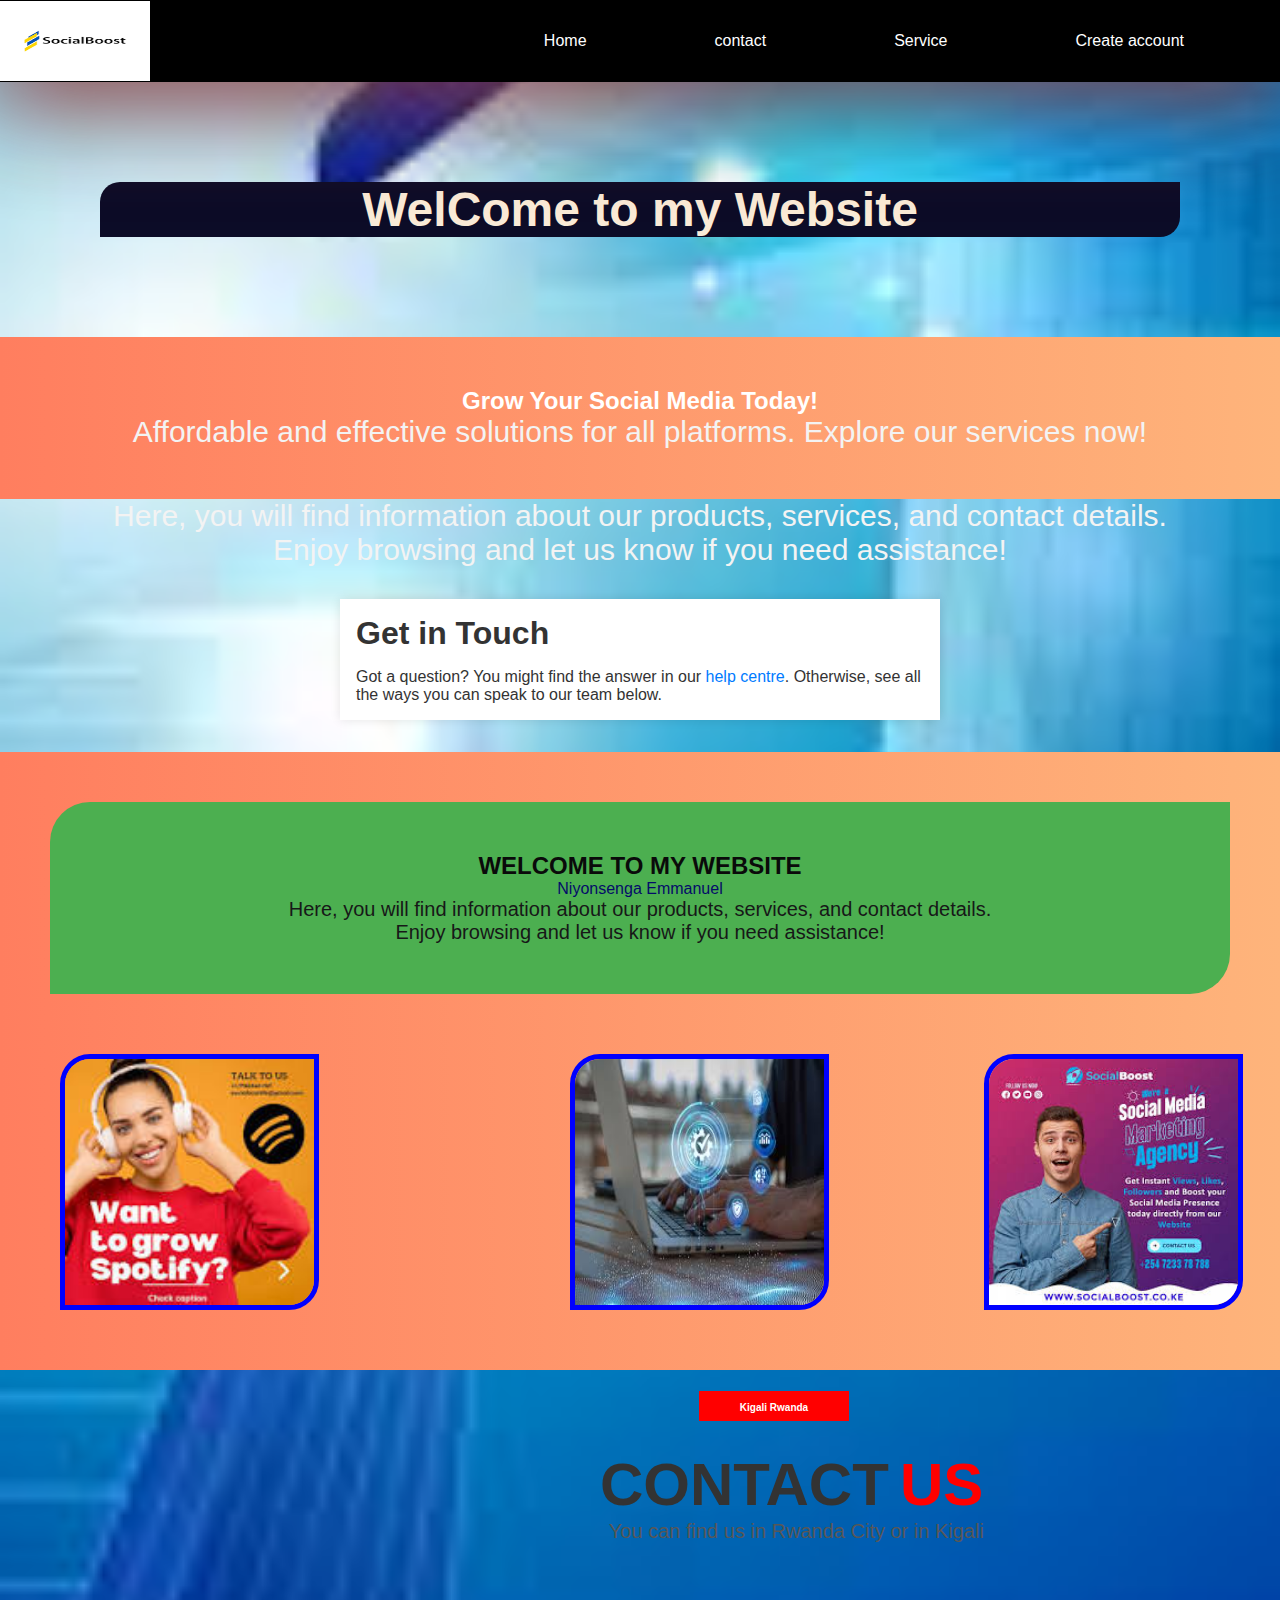
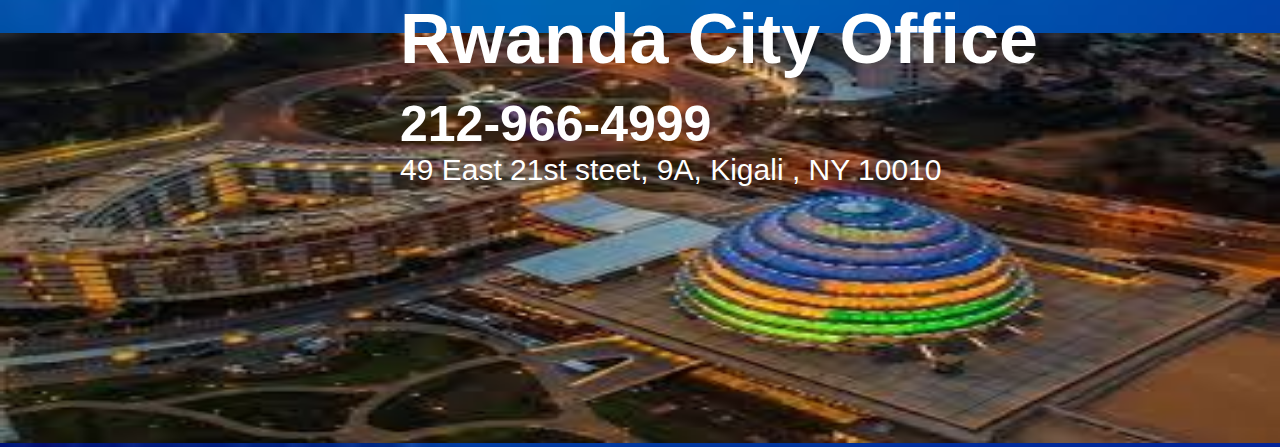
<file: index.html>
<!DOCTYPE html>
<html lang="en">
<head>
    <meta charset="UTF-8">
    <meta name="viewport" content="width=device-width, initial-scale=1.0">
    <title>Social Media Growth Services</title>
    <link rel="stylesheet" href="style.css">
</head>
<body id="homePage">
<div id="responsiveness">
    <nav>
        <img id="logo" src="images/logo boost.png" alt="test">
        <a href="index.html">Home</a>
        <a href="contact_form.html">contact</a>
        <a href="service.html">Service</a>
        <a href="login.html">Create account</a>
    </nav>
 
    <div class="header">
        <h1>WelCome to my Website </h1>
        <section id="home">
          <h2>Grow Your Social Media Today!</h2>
          <p>Affordable and effective solutions for all platforms. Explore our services now!</p>
    
        </section>
      
        <p>Here, you will find information about our products, services, and contact details. 
            <br>Enjoy browsing and let us know if you need assistance!</p>
        </div>
    <main>
        <h1>Get in Touch</h1>
        <p>Got a question? You might find the answer in our <a href="contact.html">help centre</a>. Otherwise, see all the ways you can speak to our team below.</p>
    </main>
    <section id="home" class="content-section active">
        <div class="background">
          <div class="welcome-text">
            <h2 style="color: rgb(10, 10, 10);">WELCOME TO MY WEBSITE</h2>
            <p style="color: rgb(4, 11, 105);">Niyonsenga Emmanuel</p>
          </div>
          <p id="pragr">Here, you will find information about our products, services, and contact details.</p>
          <p id="pragr">Enjoy browsing and let us know if you need assistance!</p>
        </div>
  
        <div class="GoodPicture">
        <div id="nameEmmy">
          <img id="niyoshoot" src="images/service-picture.jpeg" alt="test">
        </div>
        <div id="namefif">
          <img id="emmyself" src="images/IT.jpeg" alt="test">
        </div>
        <div id="nameRukundo">
          <img id="shootEmmy" src="images/advantising.jpeg" alt="test">
        </div>
      </div>
      </section>

      <div class="Ee-section">
        <ul>
            <li>
        <h1>CONTACT</h1>
        <h2>US</h2>
        <p>You can find us in Rwanda City or in Kigali</p>
            </li>
        </ul>
       </div> 
       <div class="rR">
        <button><b>Kigali Rwanda</b></button>
        </div>
        <div class="Yy">
            <img src="[data-uri]"alt="test">
           </div>
           <div class="Emmy">
            <h1>Rwanda City Office</h1>
            <h6>212-966-4999</h6>
            <p>49 East 21st steet, 9A, Kigali , NY 10010</p>
           </div>

</div>
</div>
</body>
</html>
</file>
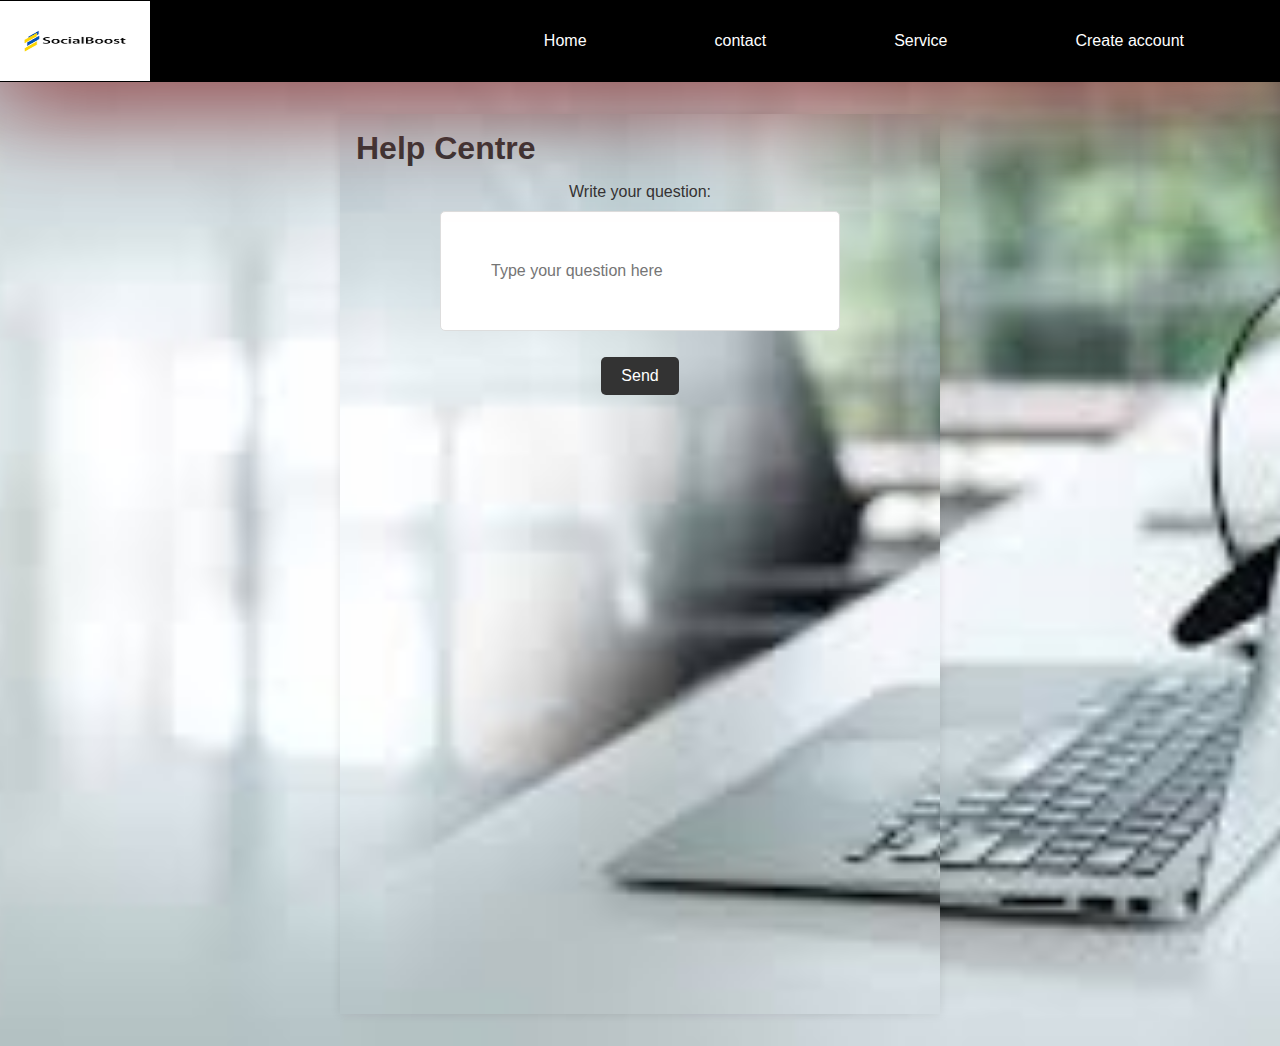
<file: contact.html>
<!DOCTYPE html>
<html lang="en">
<head>
    <meta charset="UTF-8">
    <meta name="viewport" content="width=device-width, initial-scale=1.0">
    <title>Help Centre</title>
    <link rel="stylesheet" href="style.css">
</head>
<body id="helpCenter">
    <nav>
        <img id="logo" src="images/logo boost.png" alt="test">
        <a href="index.html">Home</a>
        <a href="contact_form.html">contact</a>
        <a href="service.html">Service</a>
        <a href="login.html">Create account</a>
    </nav>
    <main id="helpCenter">
        <h1>Help Centre</h1>
        <form action="#">
            <label for="question">Write your question:</label>
            <input type="messages" id="question" name="question" placeholder="Type your question here">
            <button type="submit">Send</button>
        </form>
    </main>
</body>
</html>
</file>
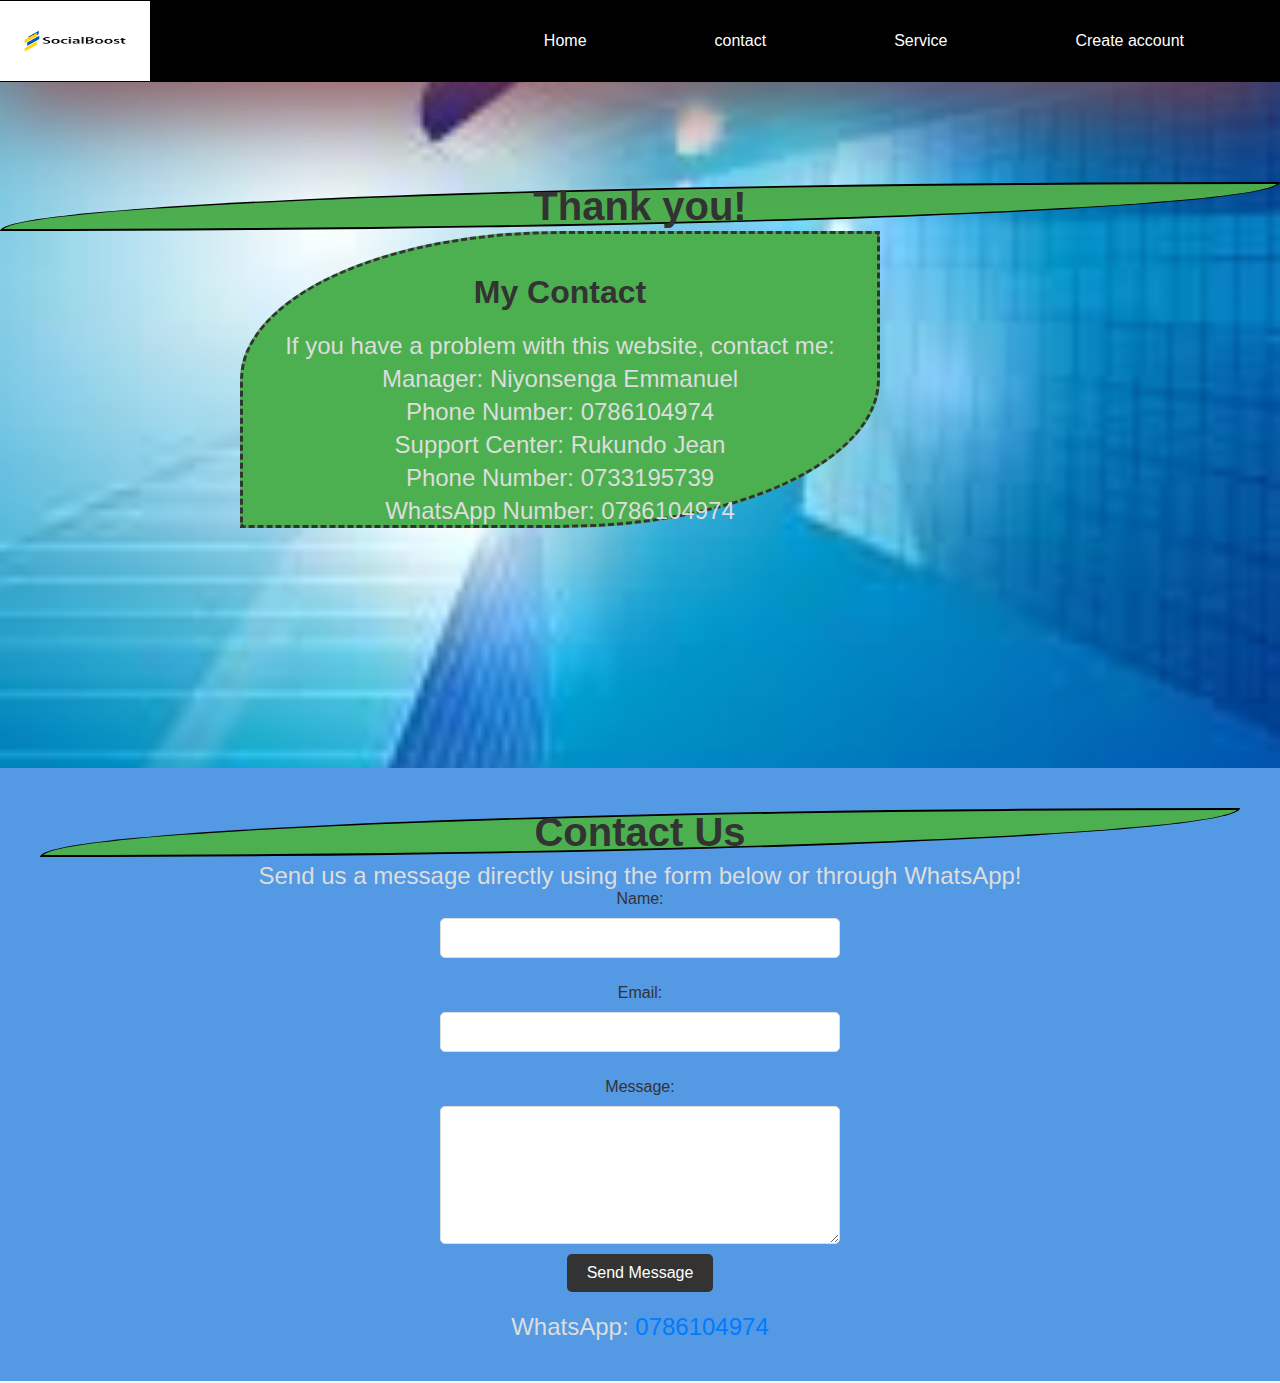
<file: contact_form.html>
<!DOCTYPE html>
<html lang="en">
<head>
    <meta charset="UTF-8">
    <meta name="viewport" content="width=device-width, initial-scale=1.0">
    <title>Contact_form</title>
    <link rel="stylesheet" href="style.css">
</head>
<body id="homePage">
    <nav>
      <img id="logo" src="images/logo boost.png" alt="test">
        <a href="index.html">Home</a>
        <a href="contact_form.html">contact</a>
        <a href="service.html">Service</a>
        <a href="login.html">Create account</a>
    </nav>
        <div class="contact-background">
          <h2>Thank you!</h2>
          <div id="messages">
            <h1>My Contact</h1>
          <p>If you have a problem with this website, contact me:</p>
          <p>Manager: Niyonsenga Emmanuel</p>
          <p>Phone Number: 0786104974</p>
          <p>Support Center: Rukundo Jean</p>
          <p>Phone Number: 0733195739</p>
          <p>WhatsApp Number: 0786104974</p>
        
        </div>
        <section id="contact">
            <h2>Contact Us</h2>
            <p>Send us a message directly using the form below or through WhatsApp!</p>
            <form id="contactForm">
              <label for="name">Name:</label>
              <input type="text" id="name" name="name" required />
        
              <label for="email">Email:</label>
              <input type="email" id="email" name="email" required />
        
              <label for="message">Message:</label>
              <textarea id="message" name="message" required></textarea>
        
              <button type="submit">Send Message</button>
            </form>
            <p>WhatsApp: <a href="https://wa.me/250786104974" target="_blank">0786104974</a></p>
          </section>
        
        </div>
</body>
</html>
</file>
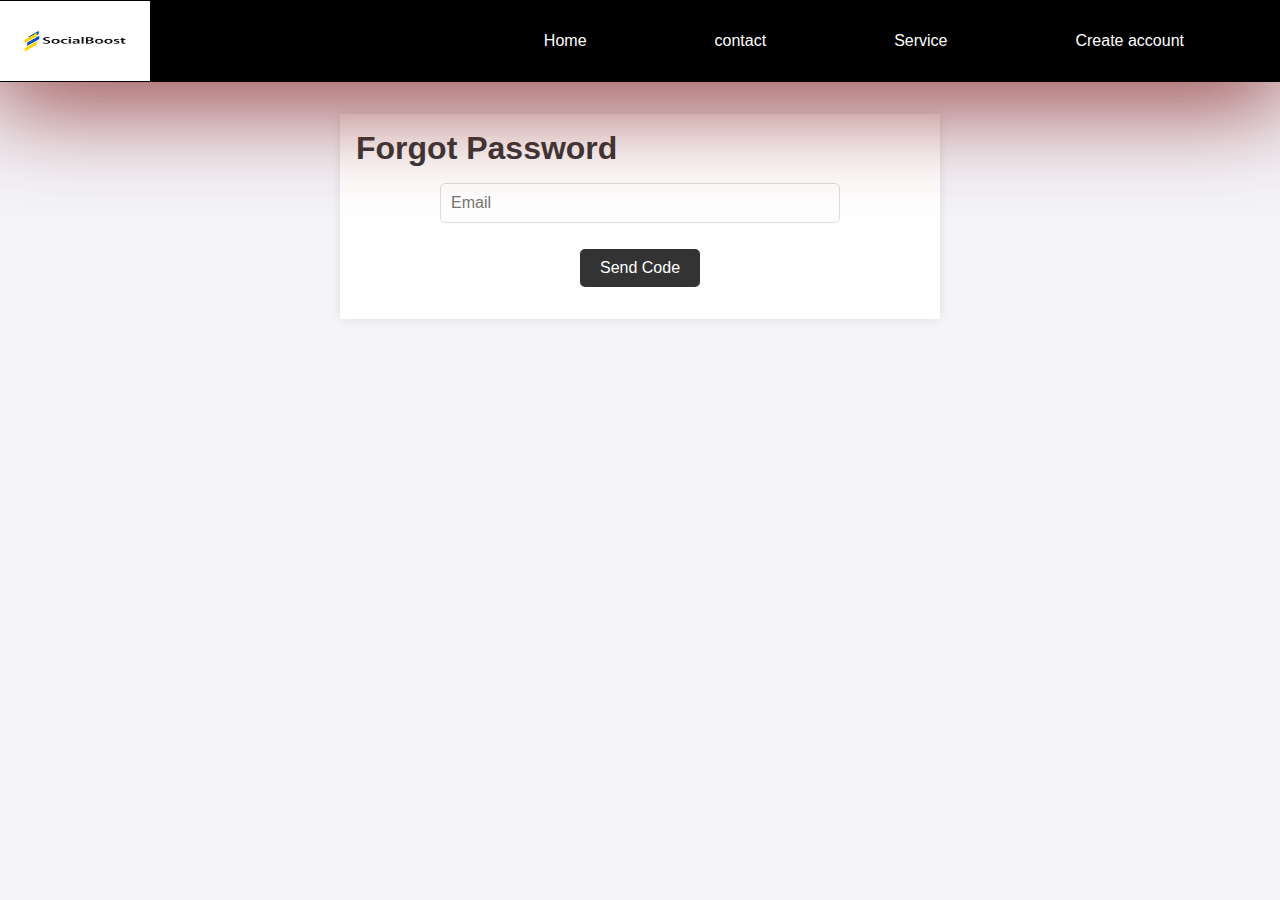
<file: forgot.html>
<!DOCTYPE html>
<html lang="en">
<head>
    <meta charset="UTF-8">
    <meta name="viewport" content="width=device-width, initial-scale=1.0">
    <title>Forgot Password</title>
    <link rel="stylesheet" href="style.css">
</head>
<body>
    <nav>
        <img id="logo" src="images/logo boost.png" alt="test">
        <a href="index.html">Home</a>
        <a href="contact_form.html">contact</a>
        <a href="service.html">Service</a>
        <a href="login.html">Create account</a>
    </nav>

    <main>
        <h1>Forgot Password</h1>
        <form action="#">
            <input type="email" placeholder="Email" required>
            <button type="submit">Send Code</button>
        </form>
    </main>
</body>
</html>
</file>
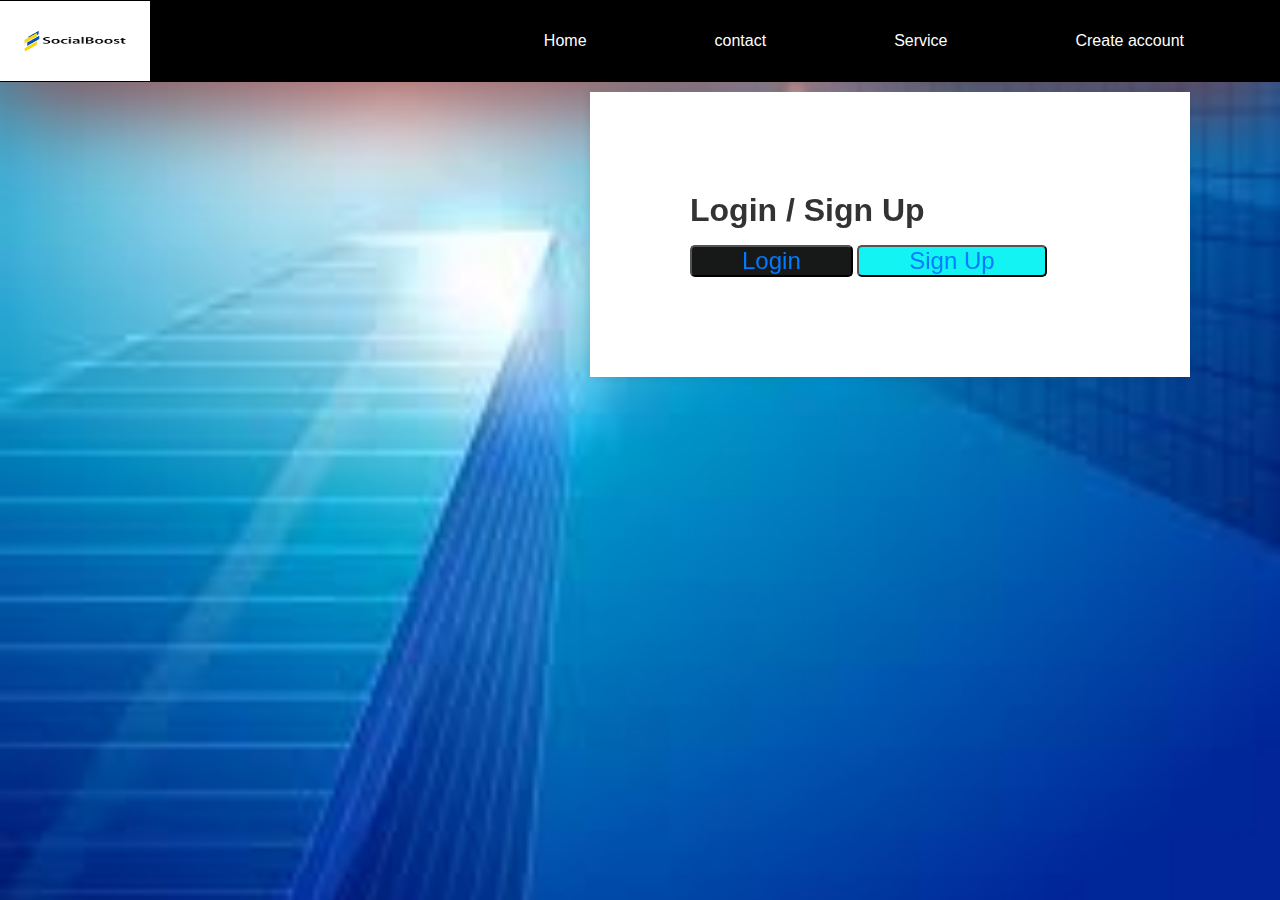
<file: login.html>
<!DOCTYPE html>
<html lang="en">
<head>
    <meta charset="UTF-8">
    <meta name="viewport" content="width=device-width, initial-scale=1.0">
    <title>Login / Sign Up</title>
    <link rel="stylesheet" href="style.css">
</head>
<body id="homePage">
 
    <nav>
        <img id="logo" src="images/logo boost.png" alt="test">
        <a href="index.html">Home</a>
        <a href="contact_form.html">contact</a>
        <a href="service.html">Service</a>
        <a href="login.html">Create account</a>
    </nav>

    <main id="main">
        <h1>Login / Sign Up</h1>
       <button id="buttonLogin"> <p><a href="login_form.html">Login</a></p></button>
        <button id="buttonSignUp"><p><a href="signup.html">Sign Up</a></p></button>
    </main>
</body>
</html>
</file>
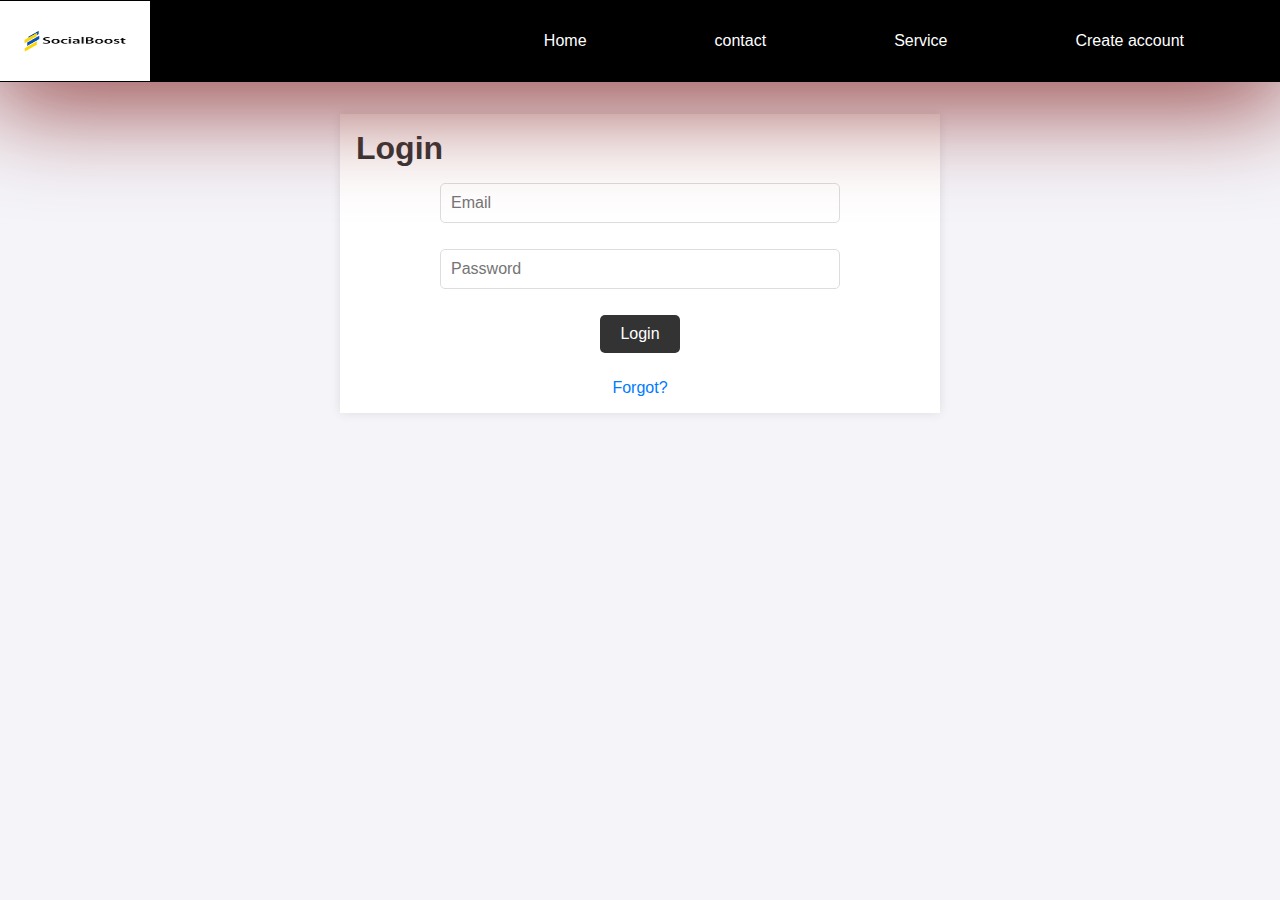
<file: login_form.html>
<!DOCTYPE html>
<html lang="en">
<head>
    <meta charset="UTF-8">
    <meta name="viewport" content="width=device-width, initial-scale=1.0">
    <title>Login</title>
    <link rel="stylesheet" href="style.css">
</head>
<body>
    <nav>
        <img id="logo" src="images/logo boost.png" alt="test">
        <a href="index.html">Home</a>
        <a href="contact_form.html">contact</a>
        <a href="service.html">Service</a>
        <a href="login.html">Create account</a>
    </nav>

    <main>
        <h1>Login</h1>
        <form action="#">
            <input type="email" placeholder="Email" required>
            <input type="password" placeholder="Password" required>
            <button type="submit">Login</button>
            <p><a href="forgot.html">Forgot?</a></p>
        </form>
    </main>
</body>
</html>
</file>
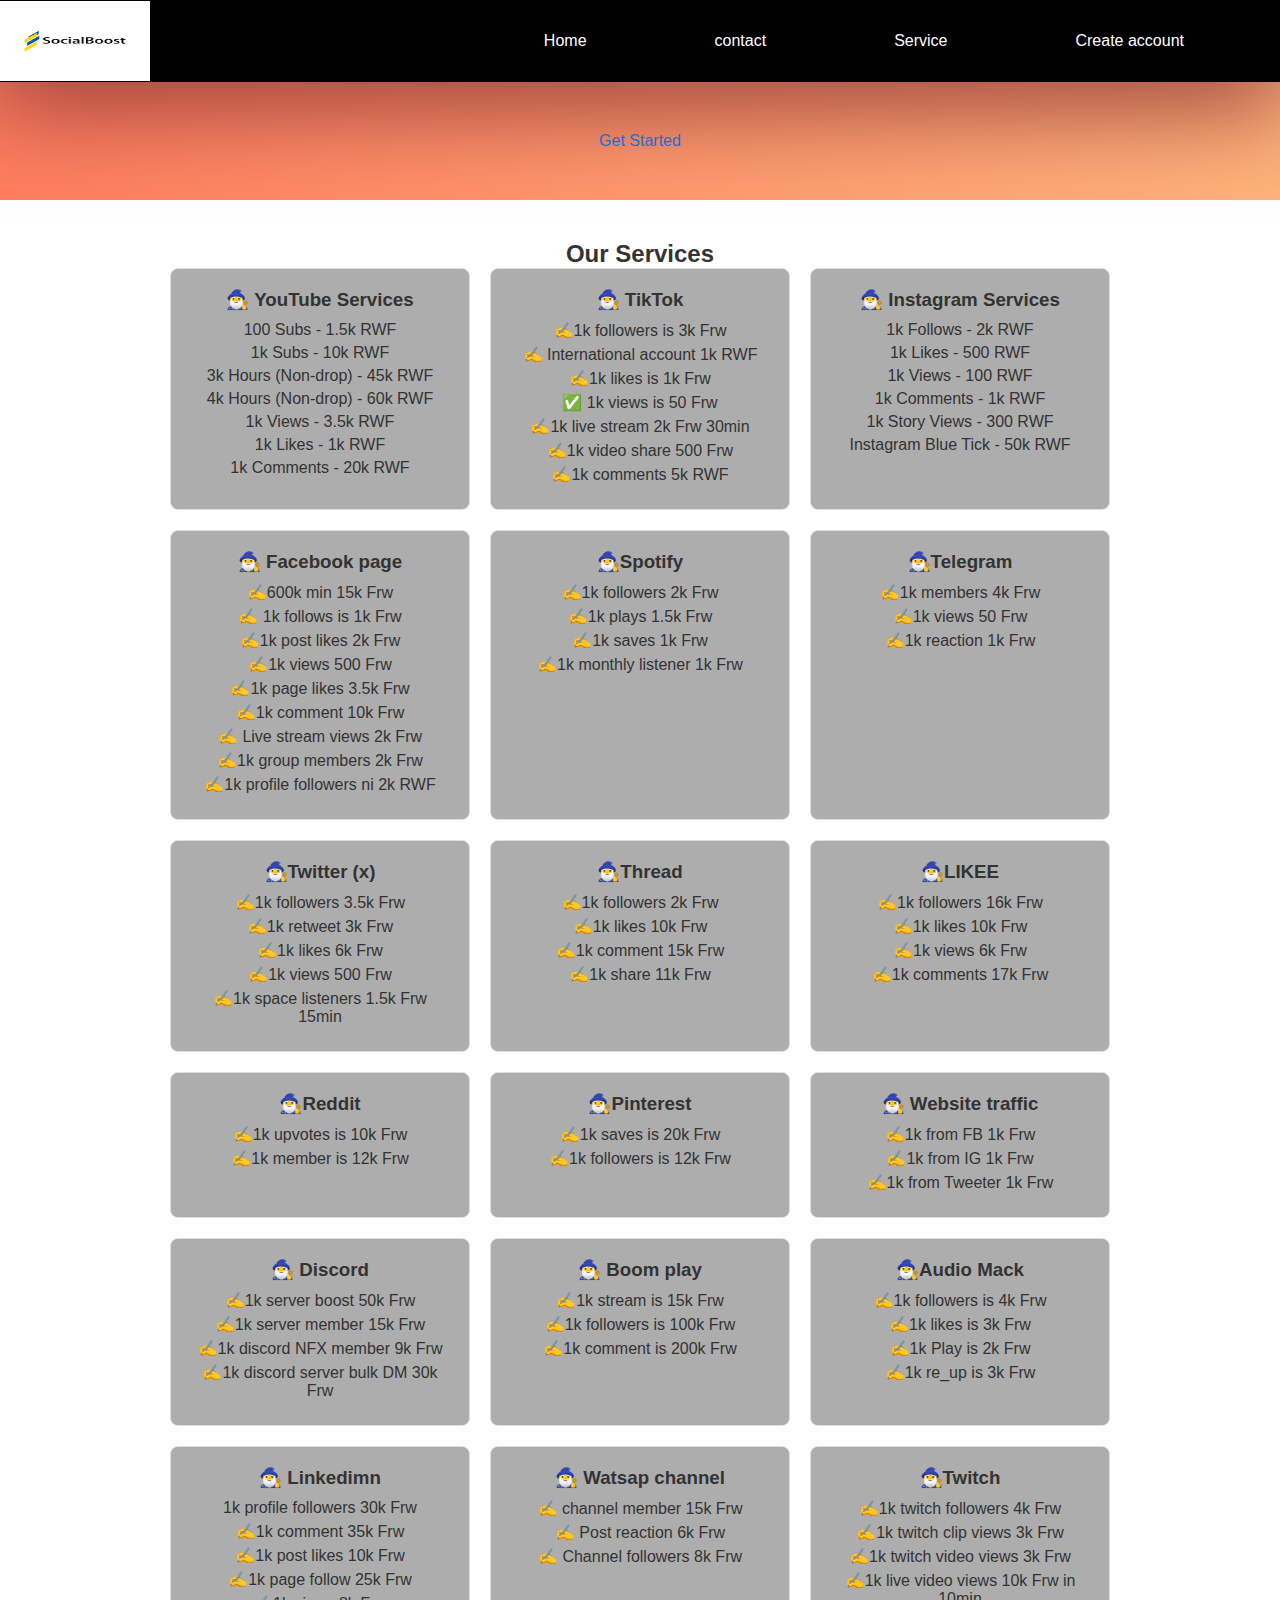
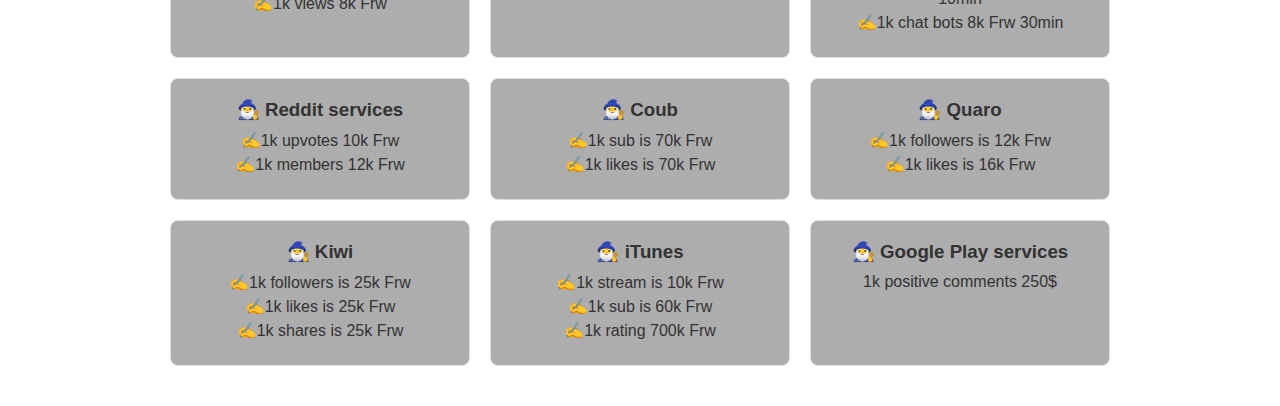
<file: service.html>
<!DOCTYPE html>
<html lang="en">
<head>
    <meta charset="UTF-8">
    <meta name="viewport" content="width=device-width, initial-scale=1.0">
    <title>service</title>
    <link rel="stylesheet" href="style.css">
</head>
<body id="homePage">
    <nav>
        <img id="logo" src="images/logo boost.png" alt="test">
        <a href="index.html">Home</a>
        <a href="contact_form.html">contact</a>
        <a href="service.html">Service</a>
        <a href="login.html">Create account</a>
    </nav>

    <section id="home">
        <a href="#services" class="btn">Get Started</a>
    </section>
    <section id="services">
        <h2>Our Services</h2>
        <div class="service-container">
       
          <div class="service-box">
            <h3>🧙‍♂ YouTube Services</h3>
            <ul>
              <li>100 Subs - 1.5k RWF</li>
              <li>1k Subs - 10k RWF</li>
              <li>3k Hours (Non-drop) - 45k RWF</li>
              <li>4k Hours (Non-drop) - 60k RWF</li>
              <li>1k Views - 3.5k RWF</li>
              <li>1k Likes - 1k RWF</li>
              <li>1k Comments - 20k RWF</li>
            </ul>
          </div>
    
          <div class="service-box">
            <h3>🧙‍♂ TikTok</h3>
            <ul>
              <li>✍1k followers is 3k Frw</li>
              <li>  ✍ International account 1k RWF</li>
              <li> ✍1k likes is 1k Frw</li>
              <li>✅ 1k views is 50 Frw</li>
              <li> ✍1k live stream 2k Frw 30min</li>
              <li>  ✍1k video share 500 Frw</li>
              <li>✍1k comments 5k RWF </li>
             
            </ul>
          </div>
    
          <div class="service-box">
            <h3>🧙‍♂ Instagram Services</h3>
            <ul>
              <li>1k Follows - 2k RWF</li>
              <li>1k Likes - 500 RWF</li>
              <li>1k Views - 100 RWF</li>
              <li>1k Comments - 1k RWF</li>
              <li>1k Story Views - 300 RWF</li>
              <li>Instagram Blue Tick - 50k RWF</li>
            </ul>
          </div>
    
          <div class="service-box">
            <h3>🧙‍♂ Facebook page </h3>
            <ul>
              <li>✍600k min  15k Frw</li>
              <li>✍ 1k follows is 1k Frw</li>
              <li>✍1k post likes 2k Frw</li>
              <li>✍1k views 500 Frw</li>
              <li>✍1k page likes 3.5k Frw</li>
              <li>✍1k comment  10k Frw</li>
              <li>✍ Live stream views 2k Frw</li>
              <li>✍1k group members 2k Frw</li>
              <li>✍1k profile followers ni 2k RWF</li>
            </ul>
          </div>
    
          <div class="service-box">
            <h3>🧙‍♂Spotify </h3>
            <ul>
              <li>✍1k followers 2k Frw</li>
              <li>✍1k plays 1.5k Frw</li>
              <li>✍1k saves  1k Frw</li>
              <li>✍1k monthly listener 1k Frw</li>
            </ul>
          </div>
    
          <div class="service-box">
            <h3>🧙‍♂Telegram</h3>
            <ul>    
              <li>✍1k members  4k Frw</li>
              <li>✍1k views 50 Frw</li>
              <li>  ✍1k reaction 1k Frw</li>
            </ul>
          </div>
          <div class="service-box">
            <h3>🧙‍♂Twitter (x) </h3>
            <ul>
              <li>✍1k followers 3.5k Frw</li>
              <li>✍1k retweet 3k Frw</li>
              <li>✍1k likes 6k Frw</li>
              <li>✍1k views 500 Frw</li>
              <li>✍1k space listeners 1.5k Frw 15min</li>
            </ul>
          </div>
    
          <div class="service-box">
            <h3>🧙‍♂Thread </h3>
            <ul>
              <li>✍1k followers  2k Frw</li>
              <li>✍1k likes  10k Frw</li>
              <li>✍1k comment  15k Frw</li>
              <li>✍1k share 11k Frw</li>
            </ul>
          </div>
    
          <div class="service-box">
            <h3>🧙‍♂LIKEE </h3>
            <ul>
              <li>✍1k followers  16k Frw</li>
              <li>  ✍1k likes 10k Frw</li>
              <li>✍1k views 6k Frw</li>
              <li>✍1k comments 17k Frw</li>
              <li></li>
            </ul>
          </div>
    
          <div class="service-box">
            <h3>🧙‍♂Reddit </h3>
            <ul>
              <li>✍1k upvotes is 10k Frw</li>
              <li>✍1k member is 12k Frw</li>
            </ul>
          </div>
    
          <div class="service-box">
            <h3>🧙‍♂Pinterest </h3>
            <ul>
              <li>✍1k saves is 20k Frw</li>
              <li> ✍1k followers is 12k Frw</li>
            </ul>
          </div>
    
          <div class="service-box">
            <h3>🧙‍♂ Website traffic </h3>
            <ul>     
              <li>✍1k from FB  1k Frw</li>
              <li>✍1k from IG  1k Frw  </li>
              <li> ✍1k from Tweeter 1k Frw</li>
             
            </ul>
          </div>
          <div class="service-box">
            <h3>🧙‍♂ Discord </h3>
            <ul> 
              <li>✍1k server boost 50k Frw</li>
              <li>✍1k server member 15k Frw  </li>
              <li>  ✍1k discord NFX member 9k Frw </li>
             <li>  ✍1k discord server bulk DM 30k Frw  </li>
            </ul>
          </div>
    
          <div class="service-box">
            <h3>🧙‍♂ Boom play  </h3>
            <ul> 
              <li> ✍1k stream is 15k Frw</li>
              <li>  ✍1k followers is 100k Frw </li>
              <li> ✍1k comment is 200k Frw</li>
            
            </ul>
          </div>
          <div class="service-box">
            <h3>🧙‍♂Audio Mack   </h3>
            <ul> 
              <li>✍1k followers is 4k Frw</li>
              <li>✍1k likes is 3k Frw</li>
              <li>✍1k Play is 2k Frw</li>
              <li>✍1k re_up is 3k Frw</li>
            </ul>
          </div>
          <div class="service-box">
            <h3>🧙‍♂  Linkedimn</h3>
            <ul> 
              <li>1k profile followers 30k Frw</li>
             <li> ✍1k comment 35k Frw</li>
              <li> ✍1k post likes 10k Frw   </li>
              <li> ✍1k page follow 25k Frw   </li>
              <li> ✍1k views 8k Frw   </li>
            </ul>
          </div>
          <div class="service-box">
            <h3>🧙‍♂ Watsap channel </h3>
            <ul> 
              <li>✍ channel member 15k Frw</li>
             <li>   ✍ Post reaction 6k Frw</li>
              <li>  ✍ Channel followers 8k Frw  </li>
            </ul>
          </div>
     
                      
          <div class="service-box">
            <h3>🧙‍♂Twitch</h3>
            <ul> 
              <li> ✍1k twitch followers 4k Frw</li>
             <li>  ✍1k twitch clip views 3k Frw </li>
              <li>✍1k twitch video views 3k Frw   </li>
              <li>  ✍1k live video views 10k Frw  in 10min   </li>
              <li>  ✍1k  chat bots 8k Frw 30min   </li>
            </ul>
          </div>
    
                   
          <div class="service-box">
            <h3>🧙‍♂   Reddit services </h3>
            <ul> 
              <li> ✍1k upvotes 10k Frw</li>
             <li>✍1k members 12k Frw </li>
            </ul>
          </div>
    
          
                 
          <div class="service-box">
            <h3>🧙‍♂   Coub </h3>
            <ul> 
              <li>✍1k sub is 70k Frw</li>
             <li>✍1k likes is 70k Frw </li>
            </ul>
          </div>
    
          <div class="service-box">
            <h3>🧙‍♂   Quaro </h3>
            <ul> 
              <li>  ✍1k followers is 12k Frw</li>
             <li> ✍1k likes is 16k Frw </li>
            </ul>
          </div>
    
                
          <div class="service-box">
            <h3>🧙‍♂  Kiwi </h3>
            <ul> 
              <li> ✍1k followers is 25k Frw</li>
             <li>   ✍1k likes is 25k Frw</li>
              <li> ✍1k shares is 25k Frw  </li>
            </ul>
          </div>
          
          <div class="service-box">
            <h3>🧙‍♂ iTunes </h3>
            <ul> 
              <li> ✍1k stream is 10k Frw</li>
             <li>✍1k sub is 60k Frw </li>
              <li> ✍1k rating 700k Frw  </li>
            </ul>
          </div>
    
          <div class="service-box">
            <h3>🧙‍♂  Google Play services </h3>
            <ul> 
              <li> 1k positive comments 250$</li>
            </ul>
          </div>
      
        </div>
      </section>
</body>
</html>
</file>
<file: style.css>
* {
    margin: 0;
    padding: 0;
    box-sizing: border-box;
}


body {
    font-family: Arial, sans-serif;
    background-color: #f4f4f9;
    color: #333;

}
#heading{
  position: fixed;
}

nav {
    background-color: #000000;
    color: #fff;
    padding: 2rem;
    display: flex;
    align-items: center;
justify-content: end;
box-shadow: #8f3737 0px 10px 100px  10px;
position: relative;
}


nav a {
    font-size: 1rem;
    color: #ffffff;
    text-decoration: none;
    margin: 0 1rem;
    margin: 0 4rem;
}

nav a:hover {
    color: #d6a10f;
}
#logo{
position: absolute;
left: 0px;
width: 500px;
height: 80px;
border-radius: 0px 0px 300px 0px;
padding: 0px 350px 0px 0px;
}

main {
    max-width: 600px;
    margin: 2rem auto;
    padding: 1rem;
    background: #fff;
    box-shadow: 0 0 10px rgba(0, 0, 0, 0.1);
}


h1 {
    margin-bottom: 1rem;
    color: #333;
}


form {
    display: flex;
    flex-direction: column;
}

form input, form button {
    padding: 0.5rem;
    margin-bottom: 1rem;
    border: 1px solid #ddd;
    border-radius: 5px;
    font-size: 1rem;
}

form button {
    background-color: #333;
    color: #fff;
    cursor: pointer;
}

form button:hover {
    background-color: #555;
}


a {
    color: #007bff;
    text-decoration: none;
}

a:hover {
    text-decoration: underline;
}
#homePage{
    background-image: url([data-uri]);
    background-size: cover;
    background-position: center;
    min-height: 100vh;
    align-items: center;
    justify-content: center;
}
#helpCenter{
  background-image: url([data-uri]);
    background-size: cover;
    background-position: center;
    min-height: 100vh;
}
#imageHomePage{
    position: fixed;
left: 1160px;
top: 80px;
}
#imageHomePage img{
    height: 500px;
    width: 500px;
}
.header h1{
    color: antiquewhite;
    font-size: 3rem;
text-align: center;
margin: 100px 100px;
background-color: rgb(12, 12, 39);
border-radius: 20px 0px 20px 0px;

}

.header p{
    text-align: center;  
    font-size: 30px;
    color: #f3f3f3;
}



.content-section {
    display: none;
    padding: 20px;
  }
  
  .content-section.active {
    display: block;
    text-align: center;
  }
  
  .background {
    border-radius: 40px 0px 40px 0px;
    background: #4caf50;
    padding: 50px;
    color: white;
  }
  .background #pragr{
    color: #171818;
    font-size: 20px;
  text-align: center;
  }


  .GoodPicture{
    margin: 10px 10px 10px  10px;
    padding-top: 50px;
    display: flex;
 
  }
  #nameEmmy{
    width: 10rem;
    height: 16rem;
  
  }
  #namefif{
    width: 4rem;
    height: 16rem;
    margin-left: 350px
  }
  #nameRukundo{
    width: 40rem;
    height: 16rem;
  margin-left: 350px
  }
  #shootEmmy{
    border-radius: 30px 0px 30px 0px;
    width: 259px;
    height: 256px;
    border: 5px solid blue;
  
  }
  #emmyself{
    border-radius: 30px 0px 30px 0px;
    width: 259px;
    height: 256px;
    border: 5px solid blue;
  }
  #niyoshoot{
    border-radius: 30px 0px 30px 0px;
    width: 259px;
    height: 256px;
    border: 5px solid blue;
  }


  .Ee-section li{
    display: flex;
    margin-left: 600px;
    padding-top: 80px;
 }
 .Ee-section h1{
    font-size: 60px;
 }
 .Ee-section h2{
    font-size: 60px;
    position: absolute;
   
  left: 900px;
    color: red;

 }
 .Ee-section p{
    font-size: 20px;
    margin-left: -280px;
    padding-top: 70px;
    color: rgb(88, 87, 87);
 }
 .rR button{
    background-color: red;
    width: 150px;
    height: 30px;
    
    color:white;
    border: red;
    
 }
 .rR b{
    font-size: 10px;



 }
 .rR{

    position: absolute;
    left: 699px;
    top: 1391px;
 }
 .Yy img{
    width: 100%;
    height: 500px;
    padding-top: 90px;
 }
 .Emmy{
    position: absolute;
    left: 400px;
    top: 1599px;
 }

 .Emmy h1{
   
    font-size: 70px;
    color: white;

 }
 .Emmy h6{
  
    font-size: 50px;
    color: white;
 }
    .Emmy p{
      
        font-size: 30px;
        color: white;
    }
    #main a{
      text-decoration: none;
    }
 #main{
  padding: 100px;
width: 7000px;
  position: fixed;
  left: 500px;
  top: 60px;
  right: 0px;
 
 }
   #main h1{
font-size: 2rem;
    }
    #main p{
      font-size: 1.5rem;
      display: flex;
      color: white;
      margin: 0px 50px;
    }
    #buttonLogin{
background-color: #171818; 
border-radius: 5px;
    }
#buttonSignUp{
  background-color: #13f3f3; 
border-radius: 5px;
}
#question{
padding: 50px;
}
.contact-background{
  text-align: center;
  padding-top: 100px;
}
.contact-background h2{
  font-size: 2.5rem;
  border: 2px solid black;
  background-color: #4caf50;
  border-radius: 100% 0px 100% 0px;
}
.contact-background h2:hover{
  background-color: #d6a10f;
}
.contact-background p{
  font-size: 1.5rem;
  padding-top: 5px;
  color: #ddd;
}
.contact-background #messages:hover{
  background-color: rgb(3, 3, 3);
  color: rgb(248, 243, 243);
}

.contact-background #messages{
  width: 50%;
  padding-top: 40px;
margin: 0px 0px 240px 240px;;
border-style: dashed;
background-color: #4caf50;
border-radius:50% 0px 50% 0px ;
}



#home {
  text-align: center;
  padding: 50px;
  background: linear-gradient(to right, #ff7e5f, #feb47b);
  color: white;
}

#services {
  text-align: center;
  padding: 40px;
  background-color: #fff;
}

.service-container {
  display: flex;
  flex-wrap: wrap;
  justify-content: center;
  gap: 20px;
}

.service-box {
  background: #adadad;
  border: 1px solid #ddd;
  padding: 20px;
  width: 300px;
  border-radius: 8px;
}

.service-box h3 {
  margin-bottom: 10px;
  color: #333;
}

.service-box ul {
  list-style: none;
  padding: 0;
}

.service-box ul li {
  margin: 5px 0;
}

#contact {
  padding: 40px;
  text-align: center;
  background-color: #5399e4;
}
#message{
  padding: 50px;
  font-size: 1rem;
}

form {
  display: flex;
  flex-direction: column;
  align-items: center;
  gap: 10px;
}

form input, form textarea {
  width: 90%;
  max-width: 400px;
  padding: 10px;
  border: 1px solid #ddd;
  border-radius: 5px;
}

form button {
  padding: 10px 20px;
  background-color: #333;
  color: white;
  border: none;
  border-radius: 5px;
  cursor: pointer;
}

form button:hover {
  background-color: #555;
}

@media (max-width: 768px) {
  .service-container {
    flex-direction: column;
  }
}
</file>
